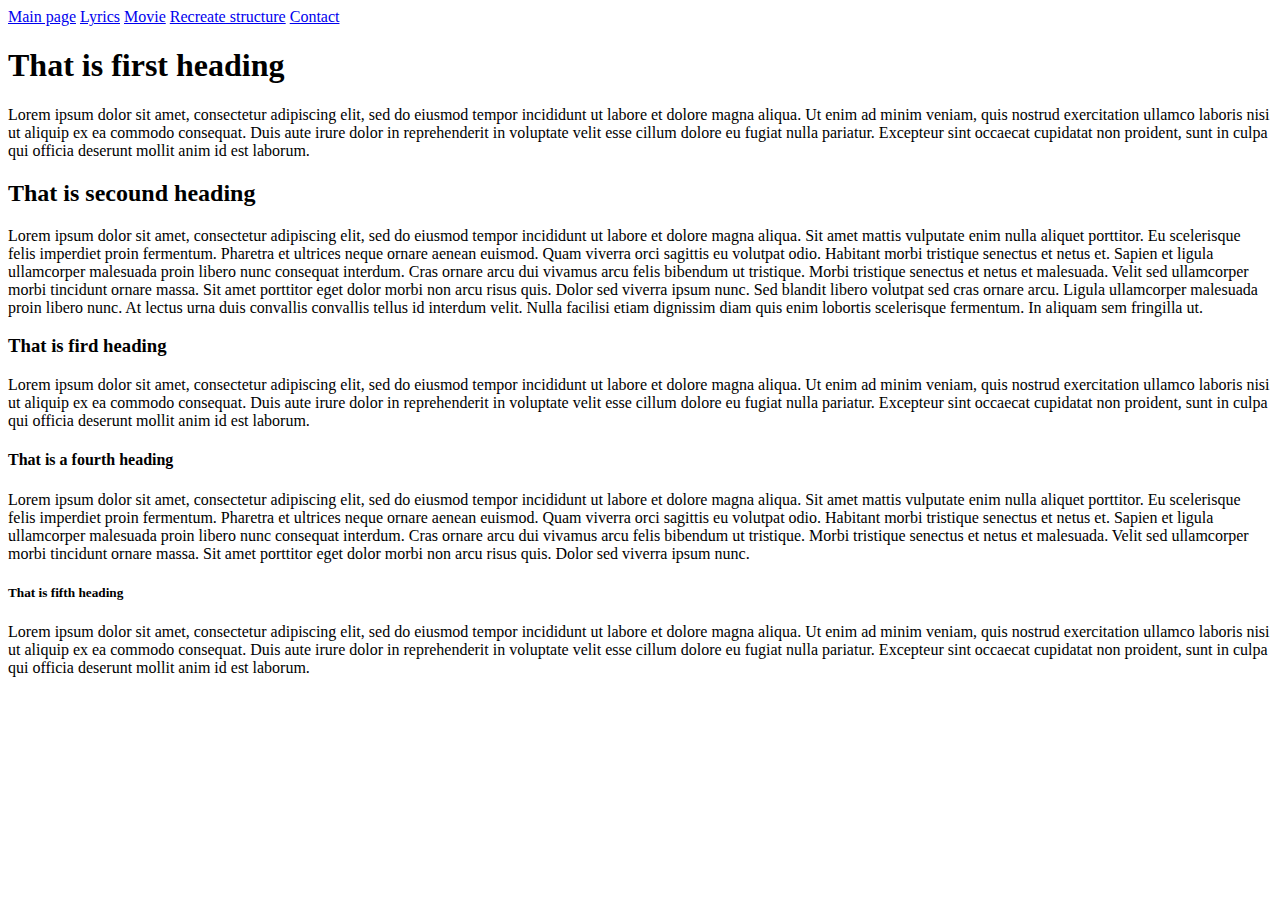
<file: index.html>
<!DOCTYPE html>
<html lang="en">
<head>
	<meta charset="UTF-8">
	<title> Test </title>
</head>
<body>
	<header>
		<a href="index.html">Main page</a>
		<a href="lyrics.html">Lyrics</a>
		<a href="movie.html">Movie</a>
		<a href="recreate-structure.html">Recreate structure</a>
		<a href="contact-form.html">Contact</a>
	</header>
		
	</header><!-- /header -->
	<h1> That is first heading </h1>
	<p>Lorem ipsum dolor sit amet, consectetur adipiscing elit, sed do eiusmod tempor incididunt ut labore et dolore magna aliqua. Ut enim ad minim veniam, quis nostrud exercitation ullamco laboris nisi ut aliquip ex ea commodo consequat. Duis aute irure dolor in reprehenderit in voluptate velit esse cillum dolore eu fugiat nulla pariatur. Excepteur sint occaecat cupidatat non proident, sunt in culpa qui officia deserunt mollit anim id est laborum.</p>

	<h2> That is secound heading </h2>
	<p>Lorem ipsum dolor sit amet, consectetur adipiscing elit, sed do eiusmod tempor incididunt ut labore et dolore magna aliqua. Sit amet mattis vulputate enim nulla aliquet porttitor. Eu scelerisque felis imperdiet proin fermentum. Pharetra et ultrices neque ornare aenean euismod. Quam viverra orci sagittis eu volutpat odio. Habitant morbi tristique senectus et netus et. Sapien et ligula ullamcorper malesuada proin libero nunc consequat interdum. Cras ornare arcu dui vivamus arcu felis bibendum ut tristique. Morbi tristique senectus et netus et malesuada. Velit sed ullamcorper morbi tincidunt ornare massa. Sit amet porttitor eget dolor morbi non arcu risus quis. Dolor sed viverra ipsum nunc. Sed blandit libero volutpat sed cras ornare arcu. Ligula ullamcorper malesuada proin libero nunc. At lectus urna duis convallis convallis tellus id interdum velit. Nulla facilisi etiam dignissim diam quis enim lobortis scelerisque fermentum. In aliquam sem fringilla ut.</p>

	<h3> That is fird heading </h3>
	<p>Lorem ipsum dolor sit amet, consectetur adipiscing elit, sed do eiusmod tempor incididunt ut labore et dolore magna aliqua. Ut enim ad minim veniam, quis nostrud exercitation ullamco laboris nisi ut aliquip ex ea commodo consequat. Duis aute irure dolor in reprehenderit in voluptate velit esse cillum dolore eu fugiat nulla pariatur. Excepteur sint occaecat cupidatat non proident, sunt in culpa qui officia deserunt mollit anim id est laborum.</p>

	<h4> That is a fourth heading </h4>
	<p>Lorem ipsum dolor sit amet, consectetur adipiscing elit, sed do eiusmod tempor incididunt ut labore et dolore magna aliqua. Sit amet mattis vulputate enim nulla aliquet porttitor. Eu scelerisque felis imperdiet proin fermentum. Pharetra et ultrices neque ornare aenean euismod. Quam viverra orci sagittis eu volutpat odio. Habitant morbi tristique senectus et netus et. Sapien et ligula ullamcorper malesuada proin libero nunc consequat interdum. Cras ornare arcu dui vivamus arcu felis bibendum ut tristique. Morbi tristique senectus et netus et malesuada. Velit sed ullamcorper morbi tincidunt ornare massa. Sit amet porttitor eget dolor morbi non arcu risus quis. Dolor sed viverra ipsum nunc.</p>

	<h5> That is fifth heading </h5>
	<p>Lorem ipsum dolor sit amet, consectetur adipiscing elit, sed do eiusmod tempor incididunt ut labore et dolore magna aliqua. Ut enim ad minim veniam, quis nostrud exercitation ullamco laboris nisi ut aliquip ex ea commodo consequat. Duis aute irure dolor in reprehenderit in voluptate velit esse cillum dolore eu fugiat nulla pariatur. Excepteur sint occaecat cupidatat non proident, sunt in culpa qui officia deserunt mollit anim id est laborum.</p>

</body>
</html>
</file>
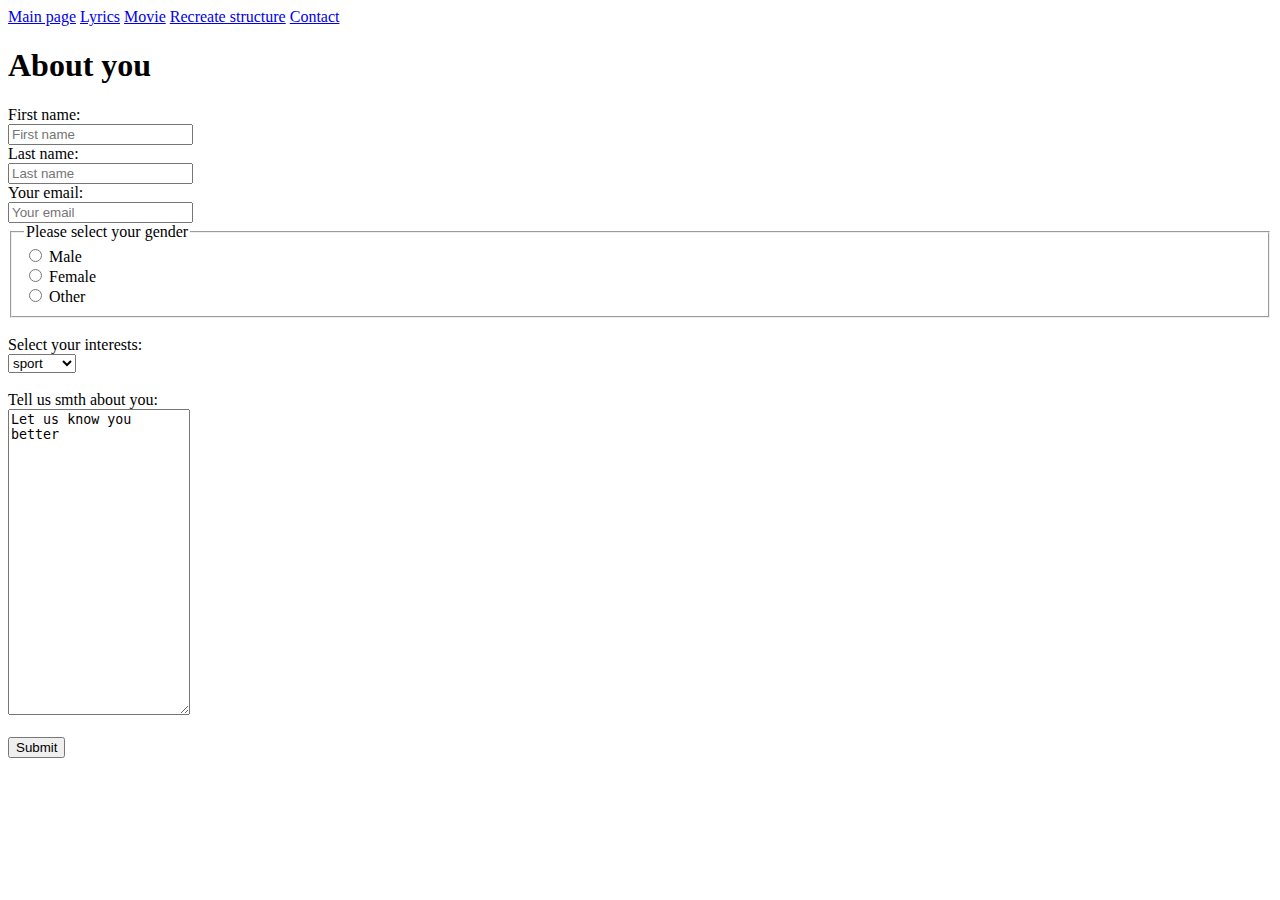
<file: contact-form.html>
<!DOCTYPE html>
<html lang="en">
<head>
	<meta charset="UTF-8">
	<title>About you</title>
</head>
<body>
	<header>
		<a href="index.html">Main page</a>
		<a href="lyrics.html">Lyrics</a>
		<a href="movie.html">Movie</a>
		<a href="recreate-structure.html">Recreate structure</a>
		<a href="contact-form.html">Contact</a>
	</header>

	<h1> About you </h1>

	<form action="/action_page.php">
		First name:<br>
		<input type="text" name="firstname" placeholder="First name"><br>

		Last name:<br>
		<input type="text" name="lastname"  placeholder="Last name"><br>

		Your email:<br>
		<input type="text" name="email"  placeholder="Your email"><br>

	
		<fieldset>
			<legend>Please select your gender</legend>
			<input type="radio" id="male" name="gender" value="male">
			<label for="male">Male</label><br>
			<input type="radio" id="female" name="gender" value="female">
			<label for="female">Female</label><br>
			<input type="radio" id="other" name="gender" value="other">
			<label for="other">Other</label>
		</fieldset><br>

		Select your interests: <br/>
   		<select name="interests">                                      
      		<option value="music">music</option>
      		<option value="sport" selected>sport</option>                                
      		<option value="cooking">cooking</option>
      		<option value="movies">movies</option>
      		<option value="cars">cars</option>
      		<option value="fashion">fashion</option>
      		<option value="other">other</option>
    	</select>

      <br/><br/>
    Tell us smth about you: <br/>
    <textarea name="message" rows="20" cols="20">Let us know you better
    </textarea>

    <br/><br/>

    <input type="submit" name="Submit" value="Submit">
		
	</form>
	
</body>
</html>
</file>
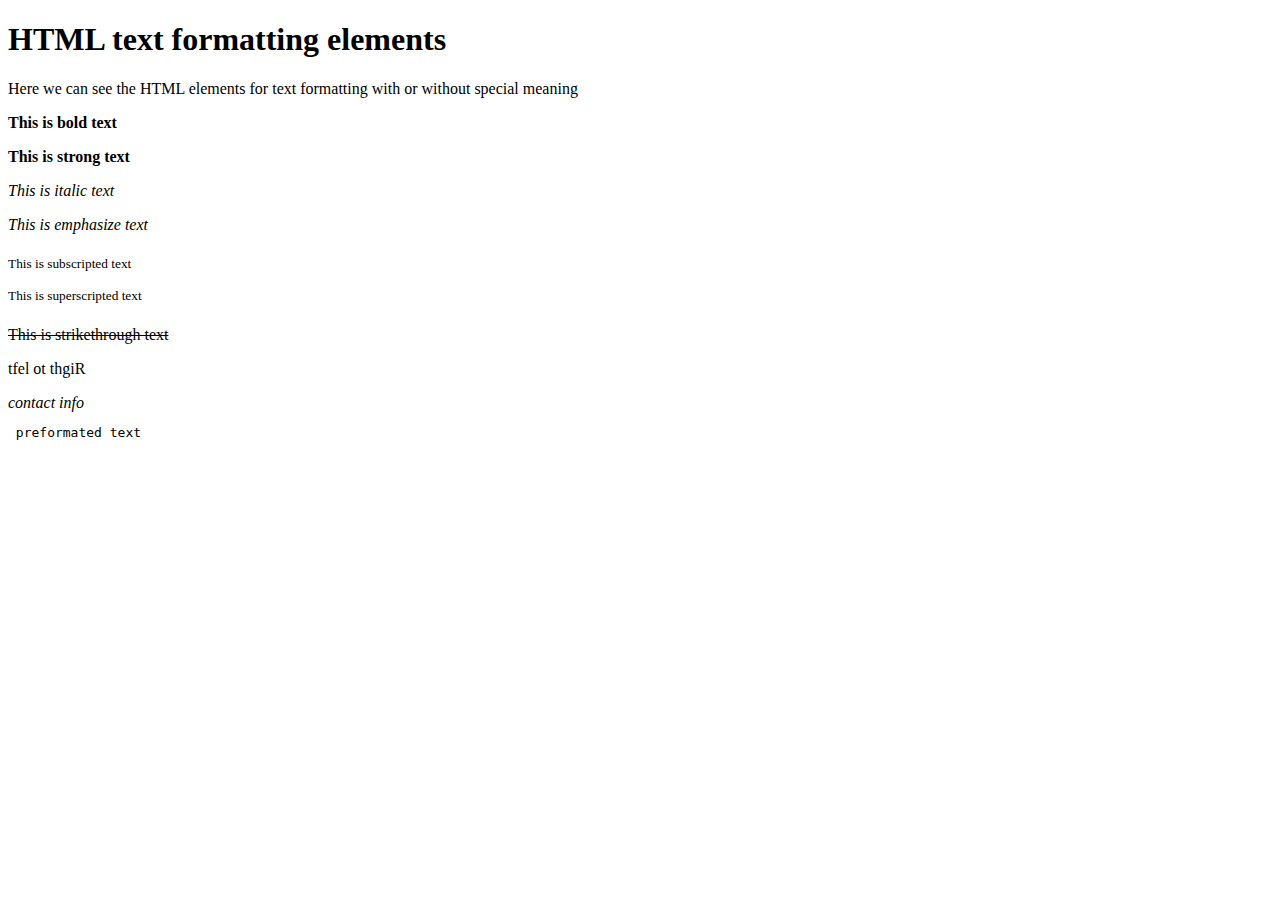
<file: exrcise3-errorpage.html>
<!DOCTYPE html>

<html lang=en>

	
<head>
	<meta charset="utf-8">

	<title> HTML text formatting elements </title>

</head>	

<body>

	<h1> HTML text formatting elements </h1>

	<p> Here we can see the HTML elements for text formatting with or without special meaning </p>

	<p> <b> This is bold text </b> </p>

	<p> <strong> This is strong text </strong> </p>

	<p> <i> This is italic text </i> </p>

	<p> <em> This is emphasize text </em> </p>

	<p> <sub> This is subscripted text </sub> </p>

	<p> <sup> This is superscripted text </sup> </p>

	<p> <s> This is strikethrough text </s> </p>

	<p> <bdo dir="rtl"> Right to left </bdo> </p>

	<address> contact info </address>
	
	<pre> preformated text </pre> 

</body>

</html>
</file>
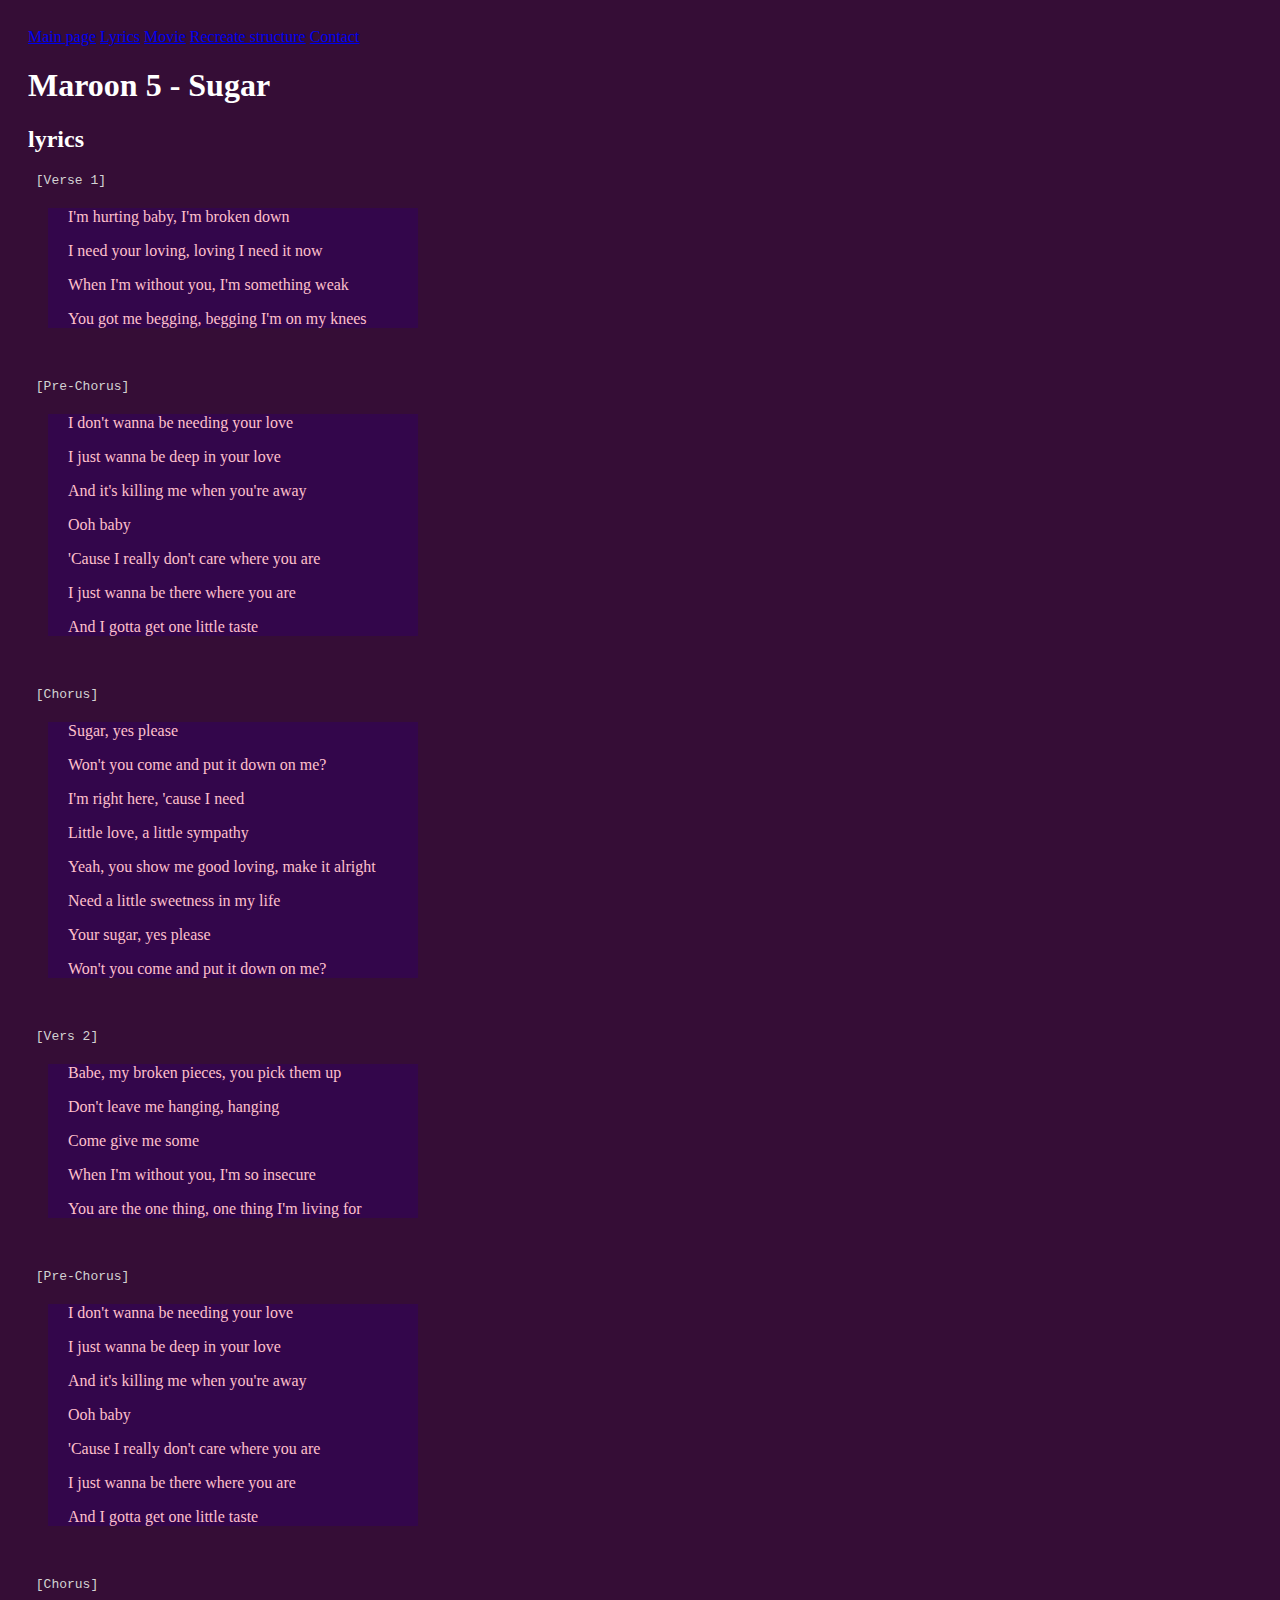
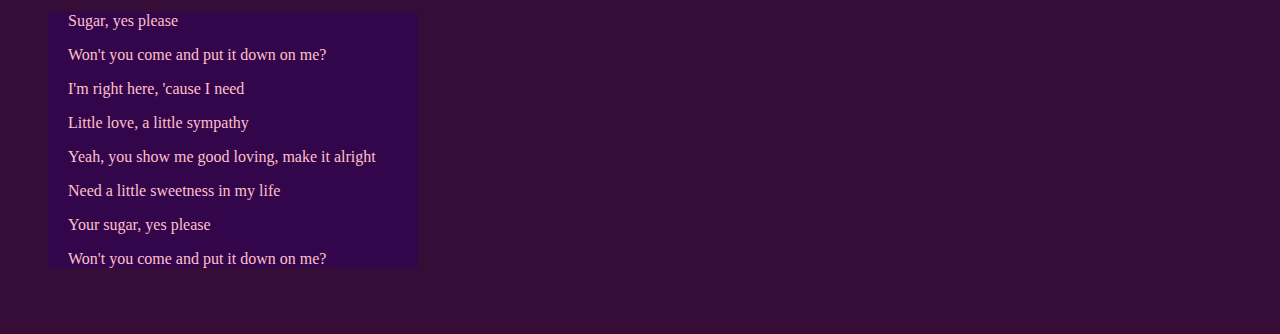
<file: lyrics.html>
<!DOCTYPE html>
<html lang="en">
<head>
	<meta charset="UTF-8">
	<title>Maroon 5 - Sugar </title>
	<link rel="stylesheet" href="lyrics.css">
</head>
<body>
	<header>
		<a href="index.html">Main page</a>
		<a href="lyrics.html">Lyrics</a>
		<a href="movie.html">Movie</a>
		<a href="recreate-structure.html">Recreate structure</a>
		<a href="contact-form.html">Contact</a>
	</header>
	
	<h1> Maroon 5 - Sugar </h1>
	<h2> lyrics </h2>
	<span> <pre> [Verse 1] </pre> </span>
	<div> 
		<p> I'm hurting baby, I'm broken down </p>
		<p> I need your loving, loving I need it now </p>
		<p> When I'm without you, I'm something weak </p>
		<p> You got me begging, begging I'm on my knees </p>

	 </div>
	 <br>

	 <span> <pre> [Pre-Chorus] </pre> </span>

	 <div> 
	 	<p> I don't wanna be needing your love </p>
		<p> I just wanna be deep in your love </p>
		<p> And it's killing me when you're away </p>
		<p>Ooh baby </p>
		<p> 'Cause I really don't care where you are </p>
		<p> I just wanna be there where you are </p>
		<p> And I gotta get one little taste</p>
		
	 </div>
	 <br>
		
	<span> <pre> [Chorus] </pre> </span>
	<div>
		<p> Sugar, yes please </p>
		<p> Won't you come and put it down on me? </p>
		<p> I'm right here, 'cause I need </p>
		<p> Little love, a little sympathy </p>
		<p> Yeah, you show me good loving, make it alright </p>
		<p> Need a little sweetness in my life </p>
		<p> Your sugar, yes please </p>
		<p> Won't you come and put it down on me?</p>
		
	</div>
	<br>

	<span> <pre> [Vers 2] </pre> </span>
	<div> 
		<p> Babe, my broken pieces, you pick them up </p>
		<p> Don't leave me hanging, hanging </p>
		<p> Come give me some </p>
		<p> When I'm without you, I'm so insecure </p>
		<p> You are the one thing, one thing I'm living for </p>
		
	</div>
	<br>

	<span> <pre> [Pre-Chorus] </pre> </span>

	 <div>
	 	<p> I don't wanna be needing your love </p>
		<p> I just wanna be deep in your love </p>
		<p> And it's killing me when you're away </p>
		<p>Ooh baby </p>
		<p> 'Cause I really don't care where you are </p>
		<p> I just wanna be there where you are </p>
		<p> And I gotta get one little taste</p>
	 	
	 </div>
	 <br>

	 <span> <pre> [Chorus] </pre> </span>
	<div>
		<p> Sugar, yes please </p>
		<p> Won't you come and put it down on me? </p>
		<p> I'm right here, 'cause I need </p>
		<p> Little love, a little sympathy </p>
		<p> Yeah, you show me good loving, make it alright </p>
		<p> Need a little sweetness in my life </p>
		<p> Your sugar, yes please </p>
		<p> Won't you come and put it down on me?</p>
		
	</div>
	<br>

</body>
</html>
</file>
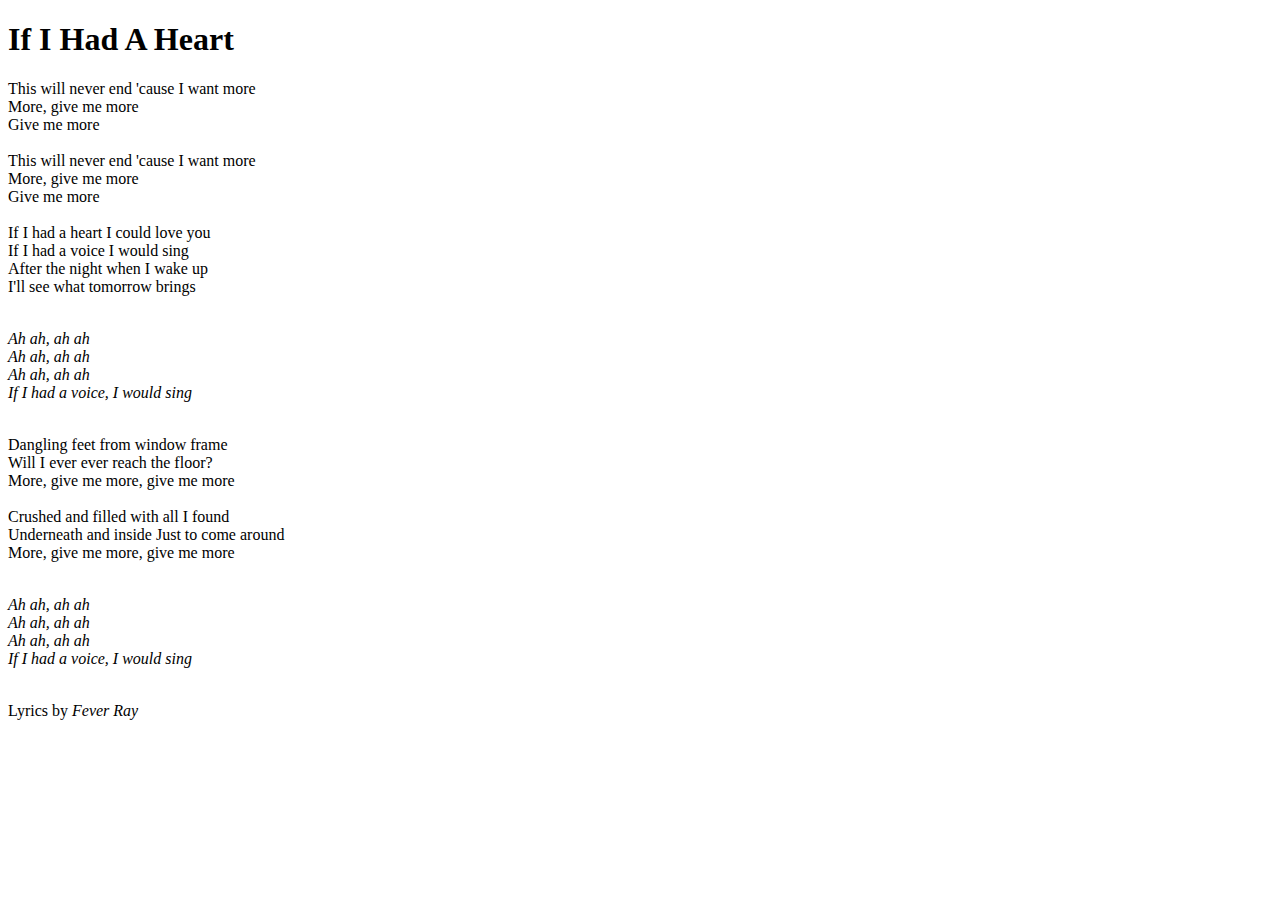
<file: lyricsVO.html>
<!DOCTYPE html>
<html lang="en">
<head>
	<title>If I Had A Heart Lyrics by Fever Ray</title>
	<meta charset="utf-8">
	<style>
		.chorus {
			font-style: italic;
			} 
		pre {
			font-family: parent;
		}

	</style>
</head>
<body>

	<h1>If I Had A Heart</h1>

<div>
	<pre>
This will never end 'cause I want more
More, give me more
Give me more

This will never end 'cause I want more
More, give me more
Give me more

If I had a heart I could love you
If I had a voice I would sing
After the night when I wake up
I'll see what tomorrow brings
	</pre>
</div>

<div class="chorus">
	<pre>
Ah ah, ah ah
Ah ah, ah ah
Ah ah, ah ah
If I had a voice, I would sing
	</pre>

</div>
<div>
	<pre>
Dangling feet from window frame
Will I ever ever reach the floor?
More, give me more, give me more

Crushed and filled with all I found
Underneath and inside Just to come around
More, give me more, give me more
	</pre>
</div>

<div class="chorus">
	<pre>
Ah ah, ah ah
Ah ah, ah ah
Ah ah, ah ah
If I had a voice, I would sing
	</pre>
</div>

<p><span>Lyrics by <cite>Fever Ray</cite></span></p>

</body>
</html>
</file>
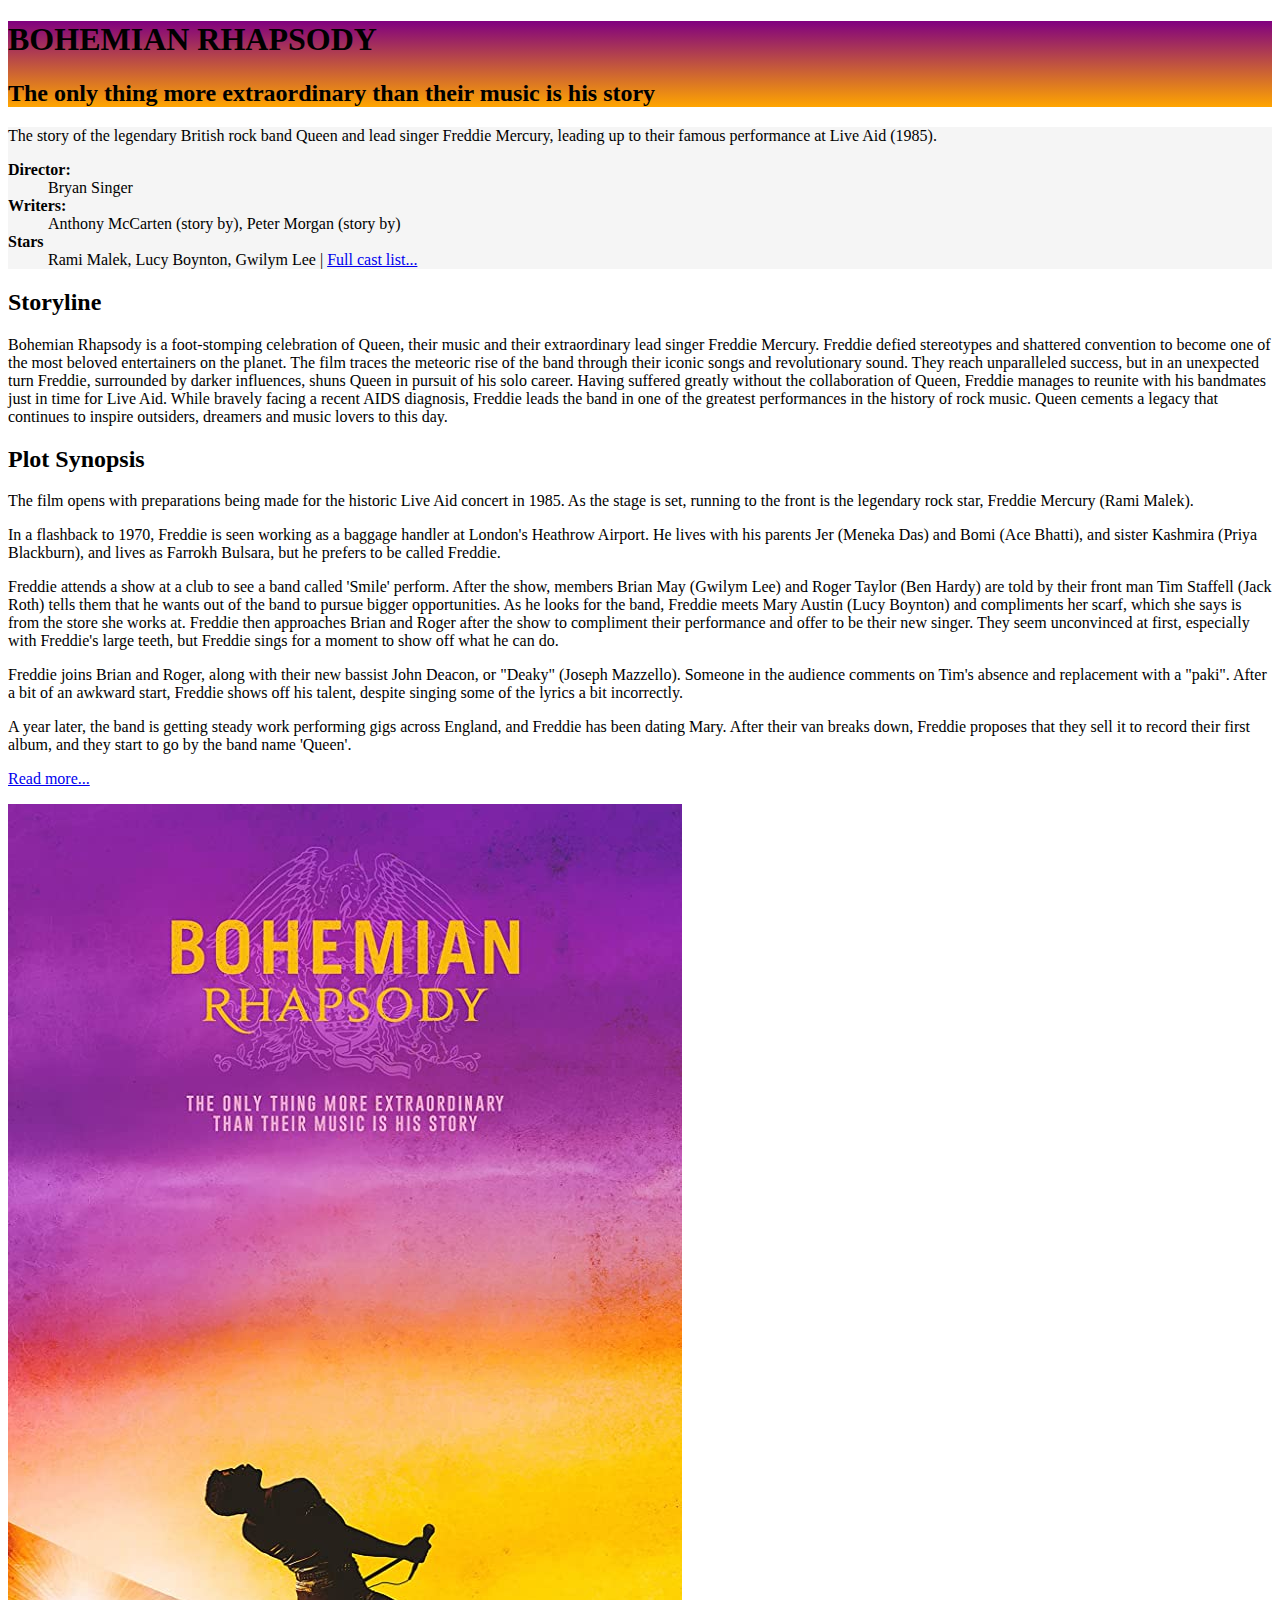
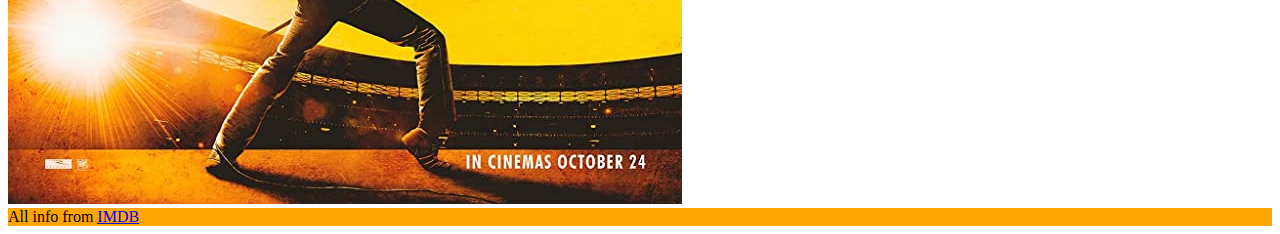
<file: moviesVO.html>
<!DOCTYPE html>
<html lang="en">
<head>
	<title>Bohemian Rhapsody</title>
	<meta charset="utf-8">
	<meta name="content" content="Movie">
	<meta name="author" content="Vedrana">
	<style>
		dt {
			font-weight: bold;
		}
		.intro {
			background-color: whitesmoke;
		}
		
	</style>

</head>
<body>
	<header style="background-image: linear-gradient(purple, orange)">
		<h1>BOHEMIAN RHAPSODY</h1>
		<h2>The only thing more extraordinary than their music is his story</h2>

		
	</header><!-- /header -->
	<main>
		<div class="intro">
			<p>The story of the legendary British rock band Queen and lead singer Freddie Mercury, leading up to their famous performance at Live Aid (1985).</p>
			<p>
				<dl>
					<dt>Director:</dt>
					<dd>Bryan Singer</dd>
					<dt>Writers:</dt>
					<dd>Anthony McCarten (story by), Peter Morgan (story by) </dd>
					<dt>Stars</dt>
					<dd>Rami Malek, Lucy Boynton, Gwilym Lee | <a href="/cast.html" target="_blank">Full cast list...</a></dd>
				</dl>
			</p>
		</div>

		<div>
			<h2>Storyline</h2>
			<p>Bohemian Rhapsody is a foot-stomping celebration of Queen, their music and their extraordinary lead singer Freddie Mercury. Freddie defied stereotypes and shattered convention to become one of the most beloved entertainers on the planet. The film traces the meteoric rise of the band through their iconic songs and revolutionary sound. They reach unparalleled success, but in an unexpected turn Freddie, surrounded by darker influences, shuns Queen in pursuit of his solo career. Having suffered greatly without the collaboration of Queen, Freddie manages to reunite with his bandmates just in time for Live Aid. While bravely facing a recent AIDS diagnosis, Freddie leads the band in one of the greatest performances in the history of rock music. Queen cements a legacy that continues to inspire outsiders, dreamers and music lovers to this day.</p>

			<h2>Plot Synopsis</h2>
			<p>The film opens with preparations being made for the historic Live Aid concert in 1985. As the stage is set, running to the front is the legendary rock star, Freddie Mercury (Rami Malek).</p>
			
			<p>In a flashback to 1970, Freddie is seen working as a baggage handler at London's Heathrow Airport. He lives with his parents Jer (Meneka Das) and Bomi (Ace Bhatti), and sister Kashmira (Priya Blackburn), and lives as Farrokh Bulsara, but he prefers to be called Freddie.</p>
			
			<p>Freddie attends a show at a club to see a band called 'Smile' perform. After the show, members Brian May (Gwilym Lee) and Roger Taylor (Ben Hardy) are told by their front man Tim Staffell (Jack Roth) tells them that he wants out of the band to pursue bigger opportunities. As he looks for the band, Freddie meets Mary Austin (Lucy Boynton) and compliments her scarf, which she says is from the store she works at. Freddie then approaches Brian and Roger after the show to compliment their performance and offer to be their new singer. They seem unconvinced at first, especially with Freddie's large teeth, but Freddie sings for a moment to show off what he can do.</p>
			
			<p>Freddie joins Brian and Roger, along with their new bassist John Deacon, or "Deaky" (Joseph Mazzello). Someone in the audience comments on Tim's absence and replacement with a "paki". After a bit of an awkward start, Freddie shows off his talent, despite singing some of the lyrics a bit incorrectly.</p>
			
			<p>A year later, the band is getting steady work performing gigs across England, and Freddie has been dating Mary. After their van breaks down, Freddie proposes that they sell it to record their first album, and they start to go by the band name 'Queen'.</p> 
			
			<p>
				<a href="fullsynopsis.html">Read more...</a>
			</p>
		</div>
		
		<aside>
			<img src="imagesVO/BohemianRhapsody.jpg" alt="Bohemian Rhapsody movie poster.">
		</aside>
	</main>
	<footer style="background-color: orange;">
		All info from <a href="https://www.imdb.com">IMDB</a>
	</footer>

</body>
</html>
</file>
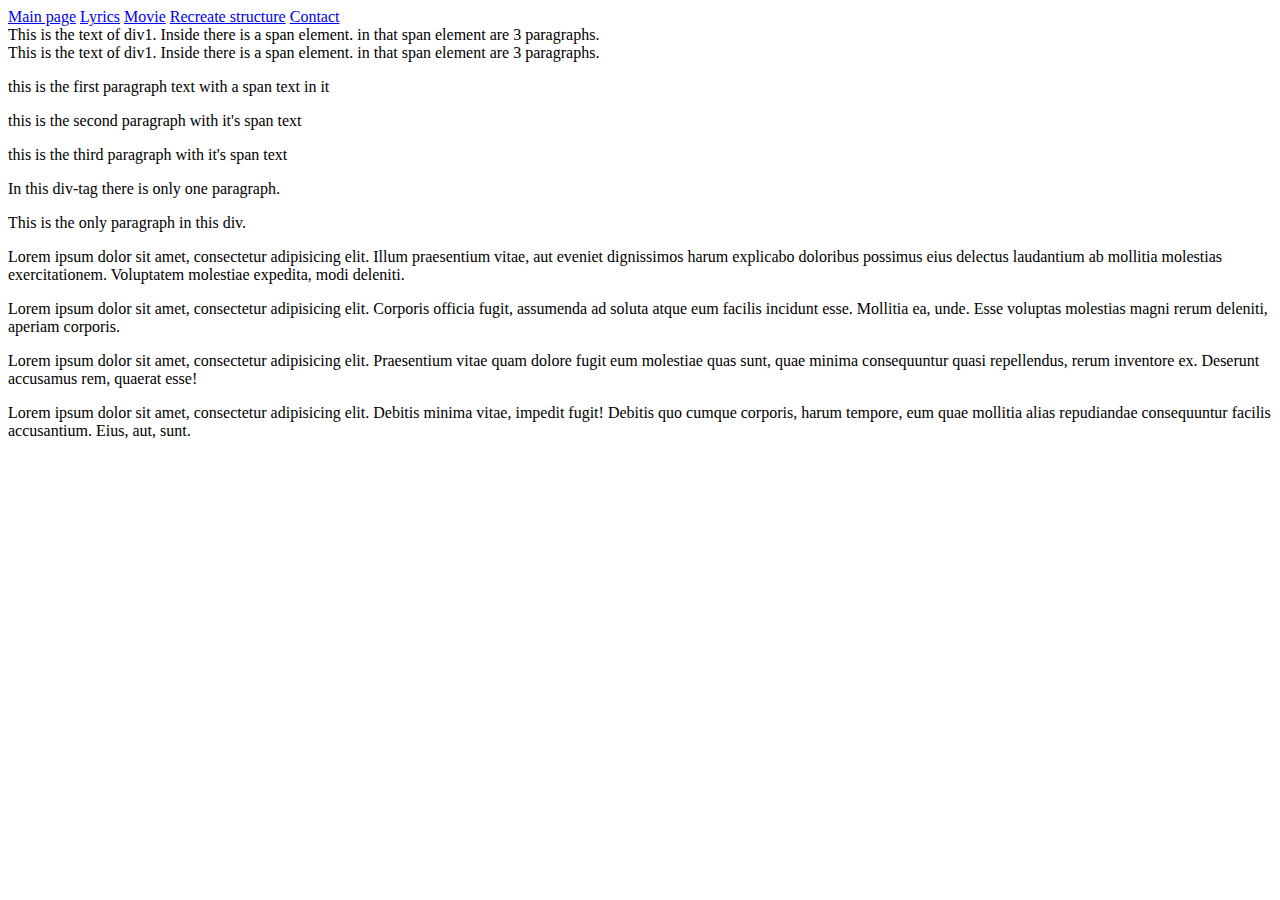
<file: recreate-structure.html>
<!DOCTYPE html>
<html lang="en">
<head>
	<title>Recreate Structure</title>
	<meta charset="UTF-8">
</head>
<body>
	<header>
		<a href="index.html">Main page</a>
		<a href="lyrics.html">Lyrics</a>
		<a href="movie.html">Movie</a>
		<a href="recreate-structure.html">Recreate structure</a>
		<a href="contact-form.html">Contact</a>
	</header>
	
	<div>This is the text of div1. Inside there is a <span> span element. in that span element are 3 paragraphs.
	<div class="one">This is the text of div1. Inside there is a <span class="one"> span element. in that span element are 3 paragraphs. 

			<p>this is the first paragraph text with a <span>span text</span> in it</p>
			<p>this is the second paragraph with <span> it's span text </span></p>
			<p>this is the third paragraph with <span>it's span text</span></p>
		</span>
	</div>

	<div class="two">In this div-tag there is only one paragraph.
		<p>This is the only paragraph in this div.</p>
	</div>
	<div class="three">
 	<span class="two">
 		<p> Lorem ipsum dolor sit amet, consectetur adipisicing elit. Illum praesentium vitae, aut eveniet dignissimos harum explicabo doloribus possimus eius delectus laudantium ab mollitia molestias exercitationem. Voluptatem molestiae expedita, modi deleniti.</p>
 		<p> Lorem ipsum dolor sit amet, consectetur adipisicing elit. Corporis officia fugit, assumenda ad soluta atque eum facilis incidunt esse. Mollitia ea, unde. Esse voluptas molestias magni rerum deleniti, aperiam corporis.</p>
 	</span>

 </div>
 <div class="four">
 		<p>Lorem ipsum dolor sit amet, consectetur adipisicing elit. Praesentium vitae quam dolore fugit eum molestiae quas sunt, quae minima consequuntur quasi repellendus, rerum inventore ex. Deserunt accusamus rem, quaerat esse!</p>
 </div>
 <div class="five">
 		<span class="three">
 			<p>Lorem ipsum dolor sit amet, consectetur adipisicing elit. Debitis minima vitae, impedit fugit! Debitis quo cumque corporis, harum tempore, eum quae mollitia alias repudiandae consequuntur facilis accusantium. Eius, aut, sunt.</p>
 		</span>
 </div>
	
</body>
</html>
</file>
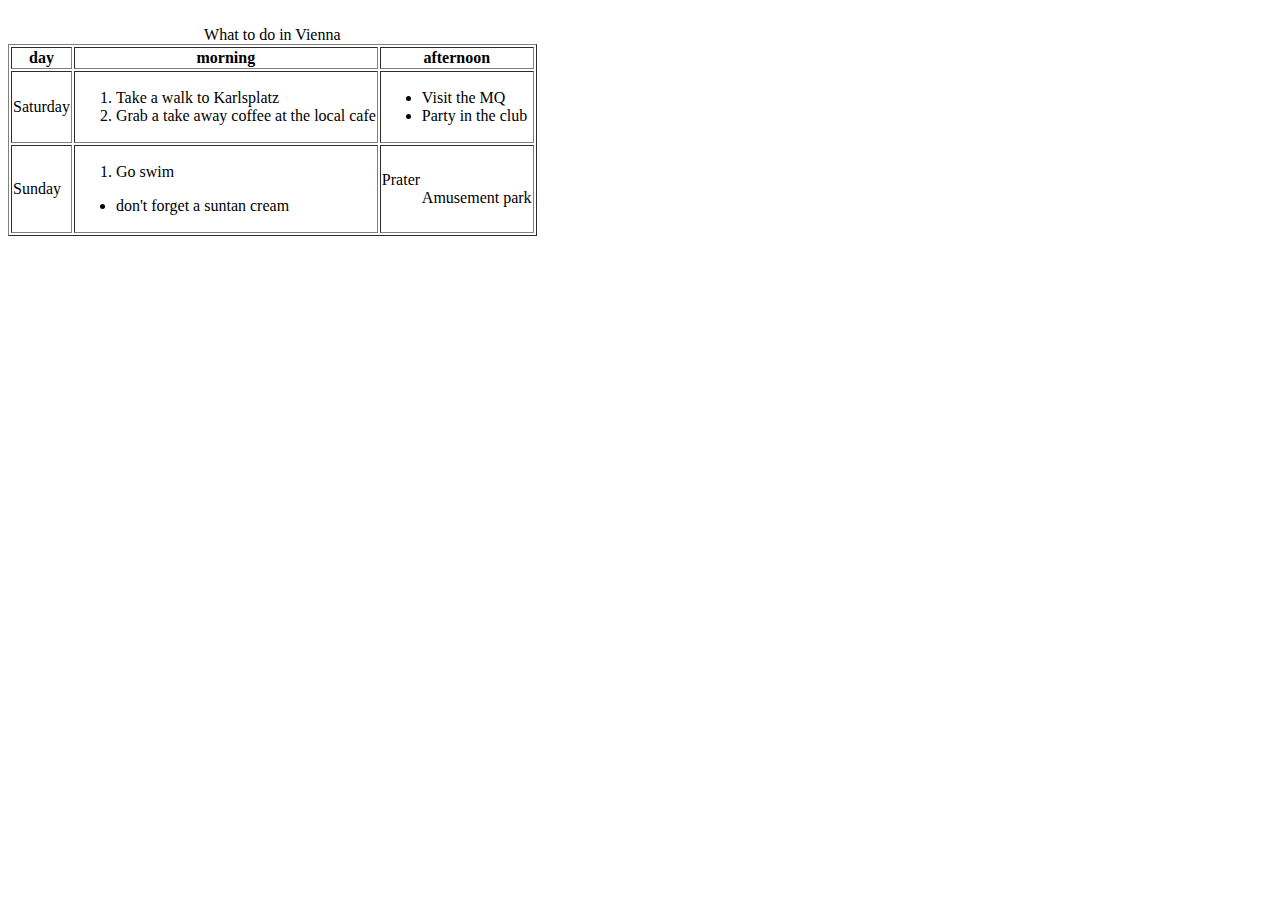
<file: table.html>
<!DOCTYPE html>
<html lang="en">
<head>
	<meta charset="UTF-8">
	<title>Table</title>
</head>
<body>
	<table border="1">
		<caption>What to do in Vienna</caption>
		<br>
		<thead>
			<tr>
				<th>day</th>
				<th>morning</th>
				<th>afternoon</th>
			</tr>
		</thead>
		<tbody>
			<tr>
				<td>Saturday</td>
				<td>
					<ol>
						<li>Take a walk to Karlsplatz</li>
						<li>Grab a take away coffee at the local cafe</li>
					</ol>
				</td>
				<td>
					<ul>
						<li>Visit the MQ</li>
						<li>Party in the club</li>
						
					</ul>
				</td>

				<tr>
					<td>Sunday</td>
					<td>
						<ol>
							<li>Go swim</li>
						</ol>
						<ul>
							<li>don't forget a suntan cream</li>
						</ul>
					</td>
					<td>
					<dl>
							<dt>Prater</dt>
							<dd>Amusement park</dd>
						</dl>
					</td>
					</tr>
					
						
					
			
		</tbody>
	</table>
	
</body>
</html>
</file>
<file: lyrics.css>
body{
	background-color: #350D36;
	padding: 20px;
}

h1, h2{
	color: white;
}
span{
	color: lightgray;
}
div{
	color: pink;
	background-color: #33064B;
	width: 350px;
	padding-left: 20px;
	margin:20px;
}
</file>
